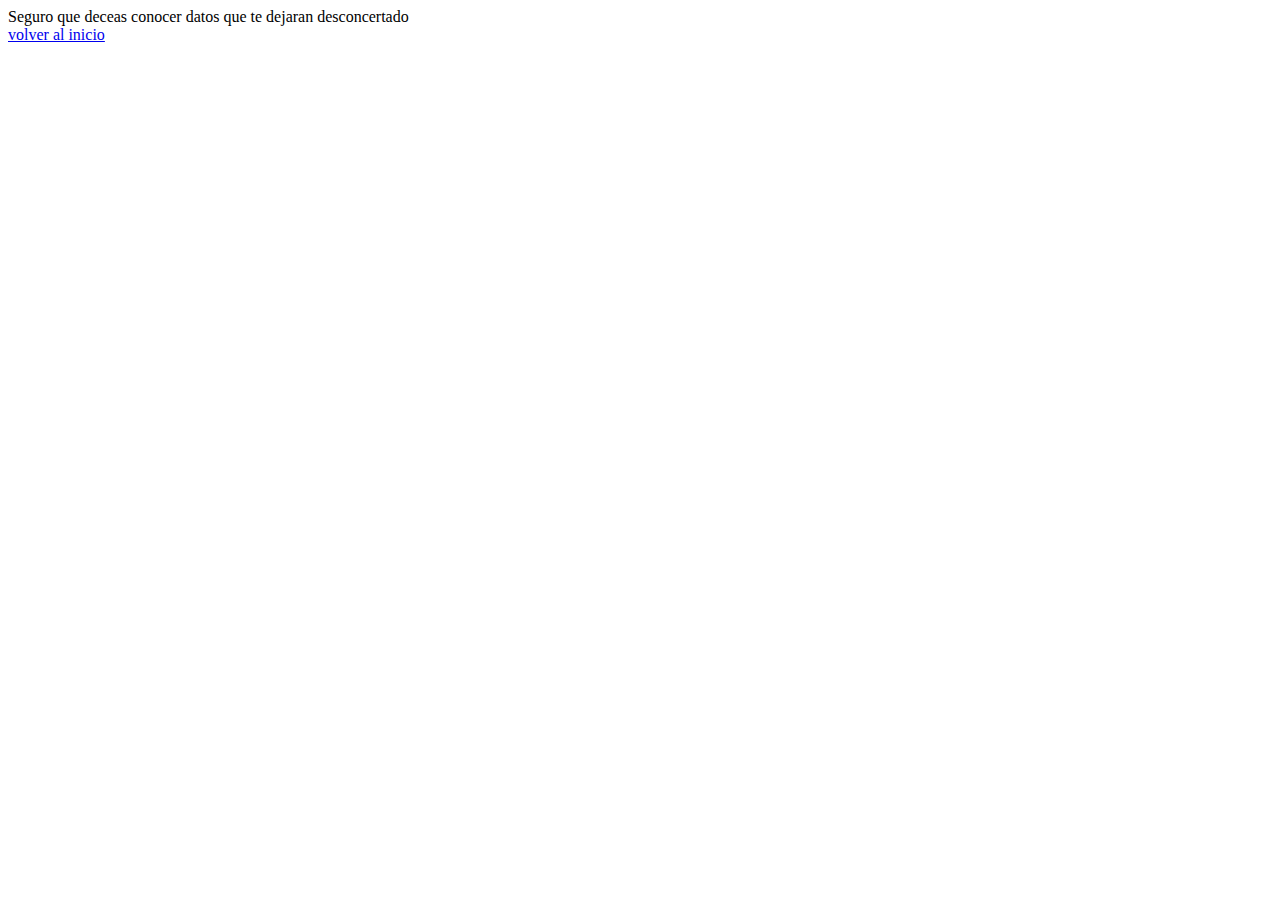
<file: Datos artisticos.html>
<!DOCTYPE html>
<html lang="en">
<head>
    <meta charset="UTF-8">
    <meta name="viewport" content="width=device-width, initial-scale=1.0">
    <title>Document</title>
</head>
<body>
   <header>Seguro que deceas conocer datos que te dejaran desconcertado</header> 
   <nav>
    <a href="index.html">volver al inicio</a>
   </nav>
</html>
</file>
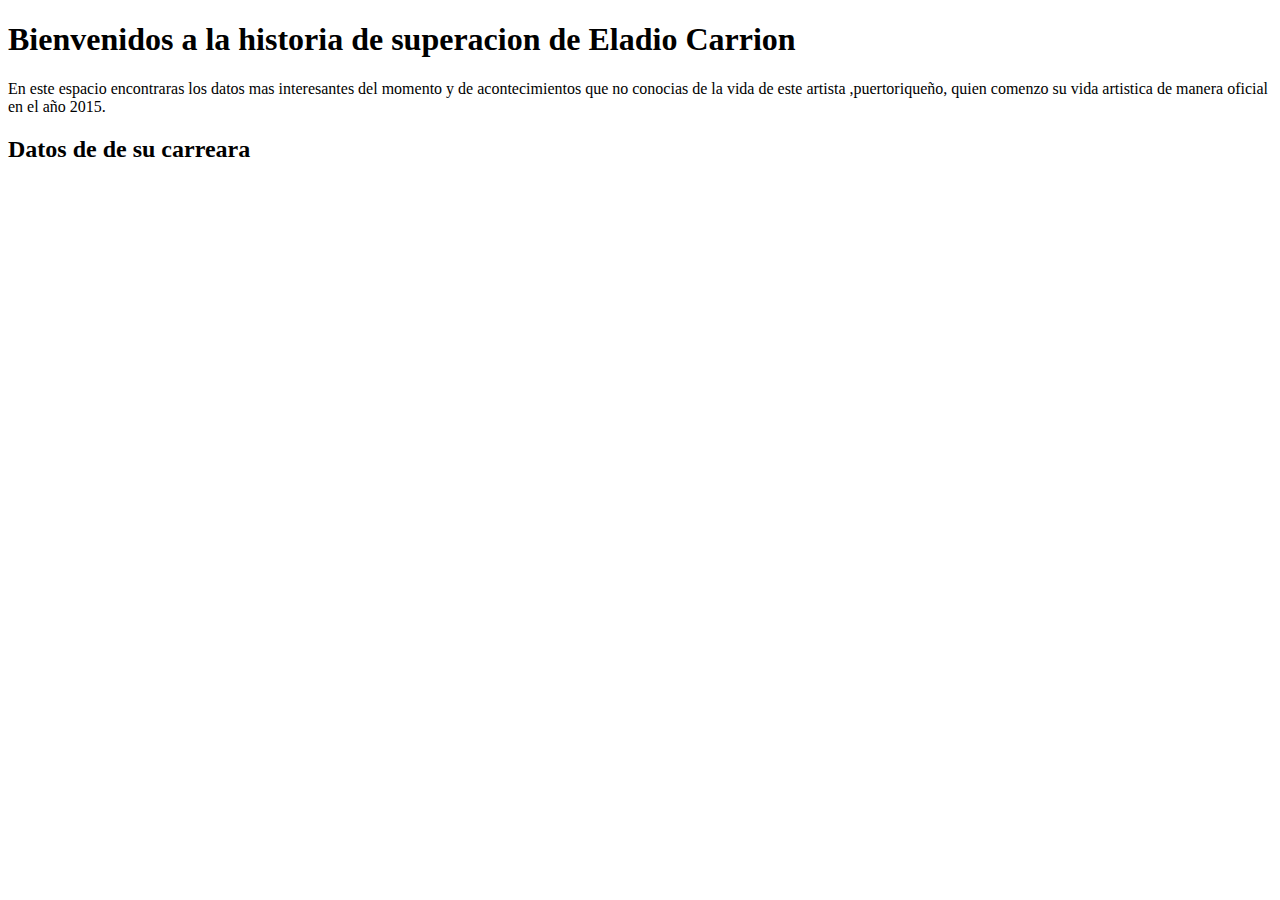
<file: Datos interesantes.html>
<!DOCTYPE html>
<html lang="en">
<head>
    <meta charset="UTF-8">
    <meta name="viewport" content="width=device-width, initial-scale=1.0">
    <title>Document</title>
</head>
<body>
    <article>
        <h1>Bienvenidos a la historia de superacion de Eladio Carrion</h1>
        <p>En este espacio encontraras los datos  mas interesantes del momento y de acontecimientos que no conocias de la vida de este artista ,puertoriqueño, quien comenzo su vida artistica de manera oficial en el año 2015.</p>
        <h2>Datos de de su carreara </h2>
    </article>
</body>
</html>
</file>
